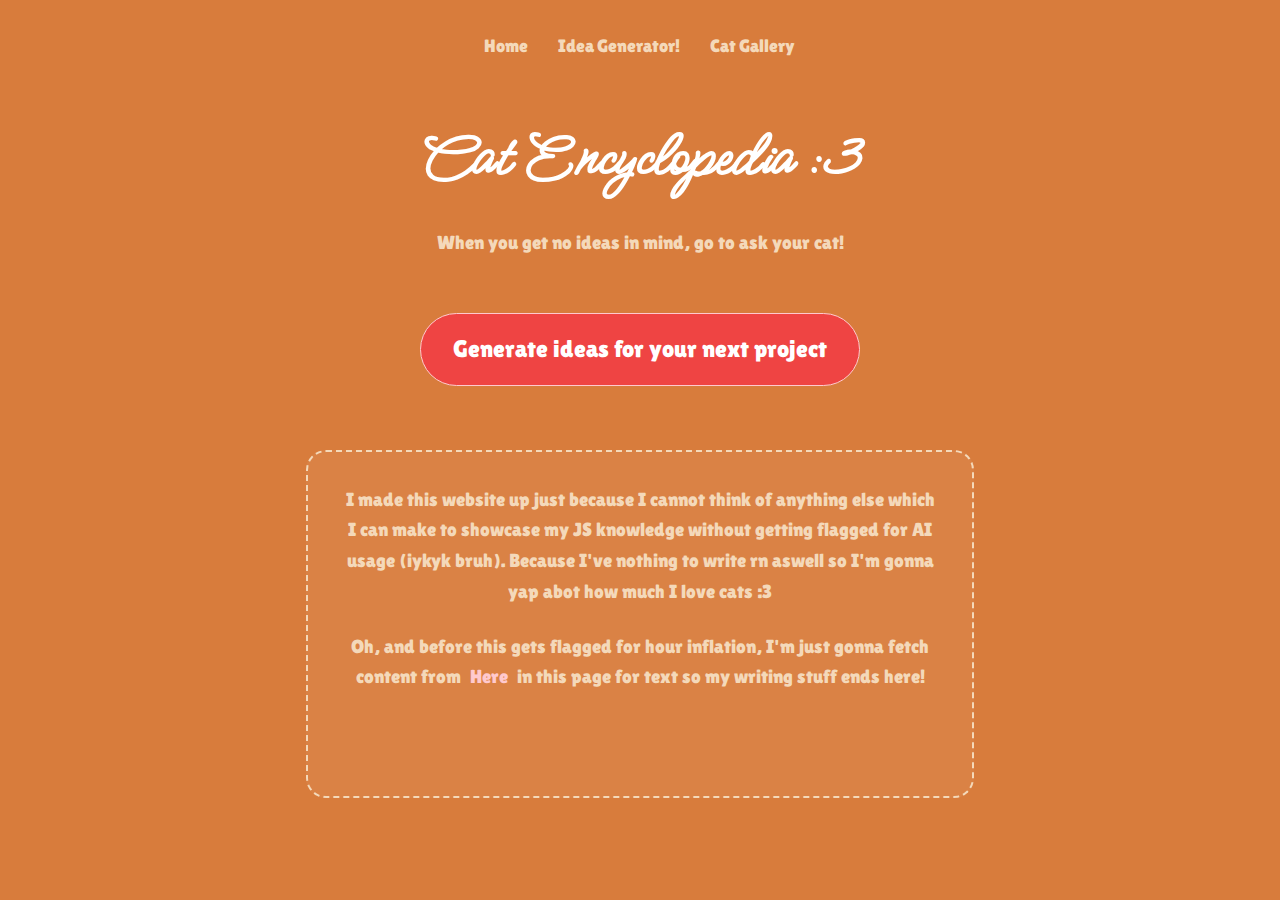
<file: index.html>
<!doctype html>
<html lang="en">
<head>
    <link rel="preconnect" href="https://fonts.googleapis.com">
    <link rel="preconnect" href="https://fonts.gstatic.com" crossorigin>
    <link href="https://fonts.googleapis.com/css2?family=Lilex:ital,wght@0,100..700;1,100..700&family=Lilita+One&family=Meow+Script&display=swap" rel="stylesheet">
    <meta charset="UTF-8">
    <meta name="viewport"
          content="width=device-width, user-scalable=no, initial-scale=1.0, maximum-scale=1.0, minimum-scale=1.0">
    <meta http-equiv="X-UA-Compatible" content="ie=edge">
    <title>Some Website</title>
    <link rel="stylesheet" href="style.css">
</head>
<body>
    <nav>
        <ul>
            <li><a href="#">Home</a></li>
            <li><a href="./idea-gen.html">Idea Generator!</a></li>
            <li><a href="./cat-gallery.html">Cat Gallery</a></li>
        </ul>
    </nav>
    <h1 id="title">Cat Encyclopedia :3</h1>
    <p>When you get no ideas in mind, go to ask your cat!</p>
    <a id="explore" href="./idea-gen.html">Generate ideas for your next project</a>
    <div class="container">
    <p>I made this website up just because I cannot think of anything else which I can make to showcase my JS knowledge without getting flagged for AI usage (iykyk bruh). Because I've nothing to write rn aswell so I'm gonna yap abot how much I love cats :3</p>
    <p>Oh, and before this gets flagged for hour inflation, I'm just gonna fetch content from <a href="https://catfact.ninja/fact">Here</a> in this page for text so my writing stuff ends here!</p>
    <p id="cat-fact"></p>
    </div>
    <script src="/main.js"></script>
</body>
</html>
</file>
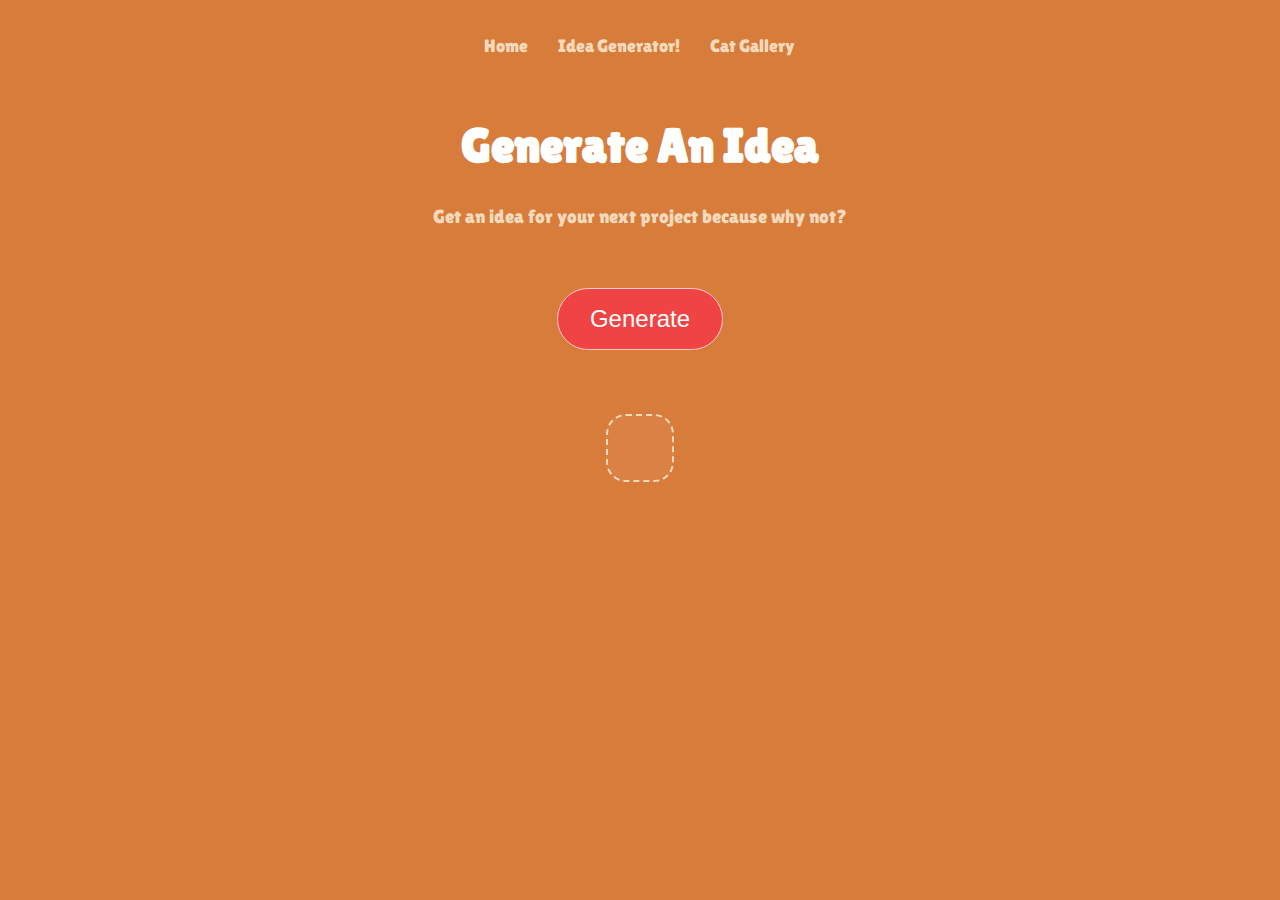
<file: idea-gen.html>
<!doctype html>
<html lang="en">
<head>
    <link rel="preconnect" href="https://fonts.googleapis.com">
    <link rel="preconnect" href="https://fonts.gstatic.com" crossorigin>
    <link href="https://fonts.googleapis.com/css2?family=Lilex:ital,wght@0,100..700;1,100..700&family=Lilita+One&family=Meow+Script&display=swap" rel="stylesheet">
    <meta charset="UTF-8">
    <meta name="viewport"
          content="width=device-width, user-scalable=no, initial-scale=1.0, maximum-scale=1.0, minimum-scale=1.0">
    <meta http-equiv="X-UA-Compatible" content="ie=edge">
    <title>Idea Generator</title>
    <link rel="stylesheet" href="/style.css">
</head>
<body>
    <nav>
        <ul>
            <li><a href="./index.html">Home</a></li>
            <li><a href="#">Idea Generator!</a></li>
            <li><a href="./cat-gallery.html">Cat Gallery</a></li>
        </ul>
    </nav>
    <h1>Generate An Idea</h1>
    <p>Get an idea for your next project because why not?</p>
    <button id="generator" onclick="GenerateIdea()">Generate</button>
    <p class="idea"></p>
    <script src="/main.js"></script>
</body>
</html>
</file>
<file: style.css>
* {
    margin: 0;
    padding: 0;
}


body {
    background-color: #d87c3c;
    font-family: "Lilita One", sans-serif;
    font-weight: 400;
    font-style: normal;
    font-size: 1rem;
    color: #f4d9ba;
    line-height: 1.6;
    display: flex;
    flex-direction: column;
    align-items: center;
    padding: 2rem;
    text-align: center;
}

#title {
    font-family: "Meow Script", cursive;
    font-weight: bold;
    font-style: normal;
    font-size: 4rem;
    margin-bottom: 1rem;
    color: #ffffff;
}

p {
    font-size: 1.2rem;
    font-weight: lighter;
    max-width: 600px;
    margin: 0 auto 1.5rem auto;
}

a {
    text-decoration: none;
    color: #ffc9ce;
    padding: 5px 5px;
}
a:hover {
    color: #ef4443;
}

#explore, button {
    font-size: 1.5rem;
    background-color: #ef4443;
    margin: 2rem 0;
    padding: 1rem 2rem;
    border: 1px solid #ffc9ce;
    display: inline-block;
    color: white;
    border-radius: 50px;
}
#explore:hover, button:hover {
    background-color: #d63837;
}

button:disabled {
    background-color: #5a2626;
    color: rgba(255, 255, 255, 0.5);
}

nav {
    width: 80%;
    margin-bottom: 3rem;
}

nav ul {
    list-style: none;
    display: flex;
    justify-content: center;
    gap: 20px;
}

nav a {
    color: #f4d9ba;
    font-size: 1.1rem;
    border-bottom: 2px solid transparent;
}

nav a:hover {
    color: #ef4443;
    border-bottom: 2px solid #ef4443;
}

.container, .idea {
    background: rgba(255, 255, 255, 0.05);
    padding: 2rem;
    border-radius: 20px;
    margin-top: 2rem;
    border: 2px dashed #f4d9ba;
}

#cat-fact {
    color: #fff;
    font-style: italic;
    margin-top: 1rem;
    min-height: 1.5rem;
}

h1 {
    margin-bottom: 1rem;
    font-size: 3rem;
    color: #ffffff;
}

#cat-img {
    margin-top: 2rem;
    max-width: 90%;
    max-height: 500px;
    border-radius: 15px;
    border: 5px solid #f4d9ba;
    object-fit: cover;
}

.idea {
    font-style: italic;
    color: #ffffff;
}
</file>
